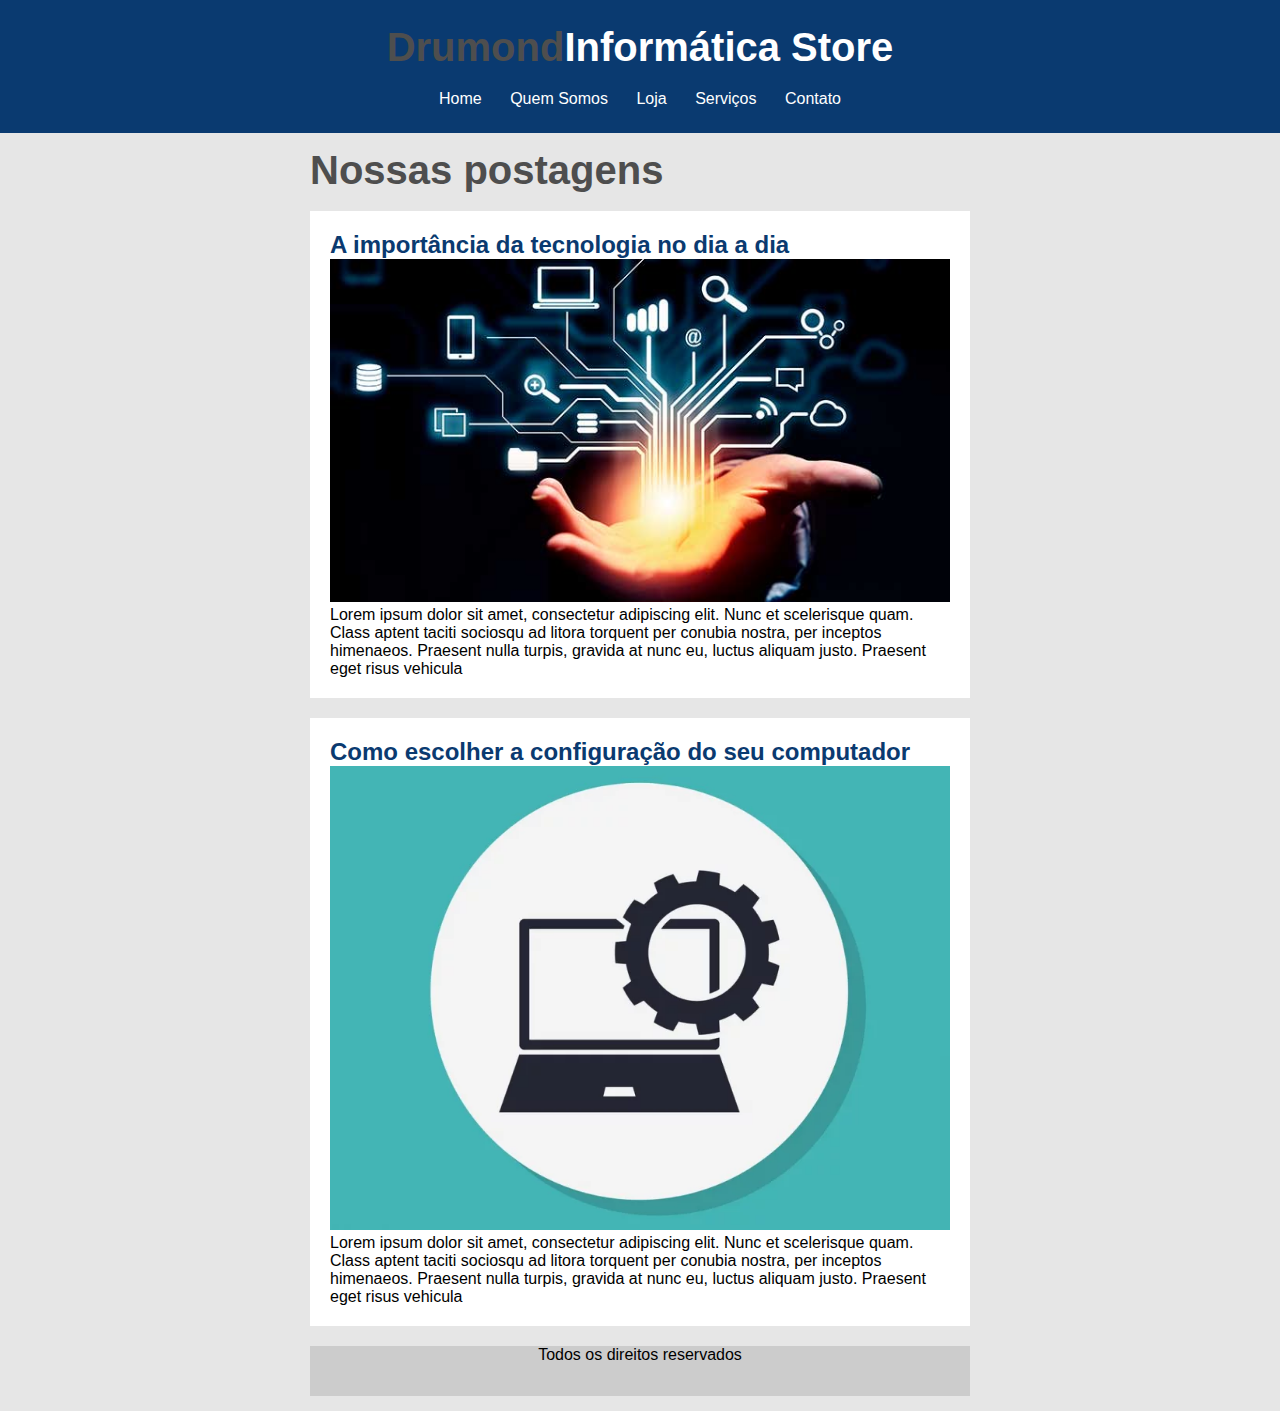
<file: index.html>
<!DOCTYPE html>
<html>

<head>
	<title>Drumond - Informática Store</title>
	<meta charset="utf-8">
	<link rel="stylesheet" type="text/css" href="css/estilo.css">
</head>

<body>

	<div id="area-cabecalho">

		<div id="area-logo">
			<h1>Drumond<span class="branco">Informática Store</span></h1>
		</div>
		<div id="area-menu">
			<a href="index.html">Home</a>
			<a href="quemsomos.html">Quem Somos</a>
			<a href="loja.html">Loja</a>
			<a href="servicos.html">Serviços</a>
			<a href="contato.html">Contato</a>
		</div>

	</div>

	<div id="area-principal">
		<h1>Nossas postagens</h1><br>
		<div id="area-postagens">

			<div class="postagem">
				<h2>A importância da tecnologia no dia a dia</h2>
				<img width="620px" src="imagens/postagem1.jpg">
				<p>
					Lorem ipsum dolor sit amet, consectetur adipiscing elit. Nunc et scelerisque quam. Class aptent
					taciti sociosqu ad litora torquent per conubia nostra, per inceptos himenaeos. Praesent nulla
					turpis, gravida at nunc eu, luctus aliquam justo. Praesent eget risus vehicula
				</p>

			</div>

			<div class="postagem">
				<h2>Como escolher a configuração do seu computador</h2>

				<img width="620px" src="imagens/postagem2.png">
				<p>
					Lorem ipsum dolor sit amet, consectetur adipiscing elit. Nunc et scelerisque quam. Class aptent
					taciti sociosqu ad litora torquent per conubia nostra, per inceptos himenaeos. Praesent nulla
					turpis, gravida at nunc eu, luctus aliquam justo. Praesent eget risus vehicula
				</p>
			</div>

		</div>

		<div id="rodape">
			Todos os direitos reservados
		</div>

	</div>

</body>

</html>
</file>
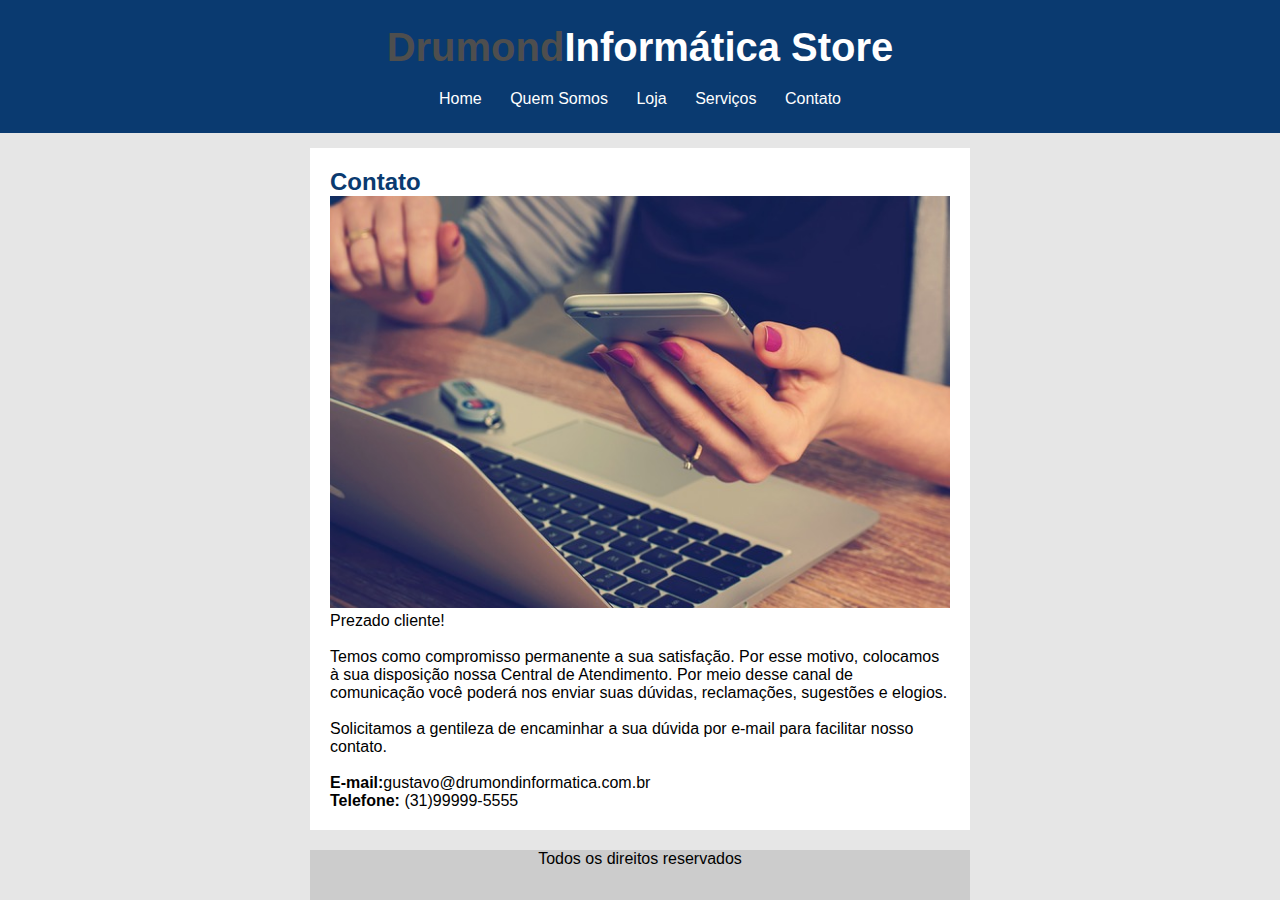
<file: contato.html>
<!DOCTYPE html>
<html>

<head>
	<title>Contato - DrumondInformática Store</title>
	<meta charset="utf-8">
	<link rel="stylesheet" type="text/css" href="css/estilo.css">
</head>

<body>

	<div id="area-cabecalho">

		<div id="area-logo">
			<h1>Drumond<span class="branco">Informática Store</span></h1>
		</div>
		<div id="area-menu">
			<a href="index.html">Home</a>
			<a href="quemsomos.html">Quem Somos</a>
			<a href="loja.html">Loja</a>
			<a href="servicos.html">Serviços</a>
			<a href="contato.html">Contato</a>
		</div>

	</div>

	<div id="area-principal">

		<div id="area-postagens">

			<div class="postagem">
				<h2>Contato</h2>
				<img width="620px" src="imagens/contato.jpg">
				<p>
					Prezado cliente!<br><br>

					Temos como compromisso permanente a sua satisfação. Por esse motivo, colocamos à sua disposição
					nossa Central de Atendimento. Por meio desse canal de comunicação você poderá nos enviar suas
					dúvidas, reclamações, sugestões e elogios.<br><br>

					Solicitamos a gentileza de encaminhar a sua dúvida por e-mail para facilitar nosso contato.<br><br>
				</p>

				<p>
					<strong> E-mail:</strong>gustavo@drumondinformatica.com.br<br>
					<strong> Telefone: </strong>(31)99999-5555
				</p>

			</div>

			<div id="rodape">
				Todos os direitos reservados
			</div>

		</div>

</body>

</html>
</file>
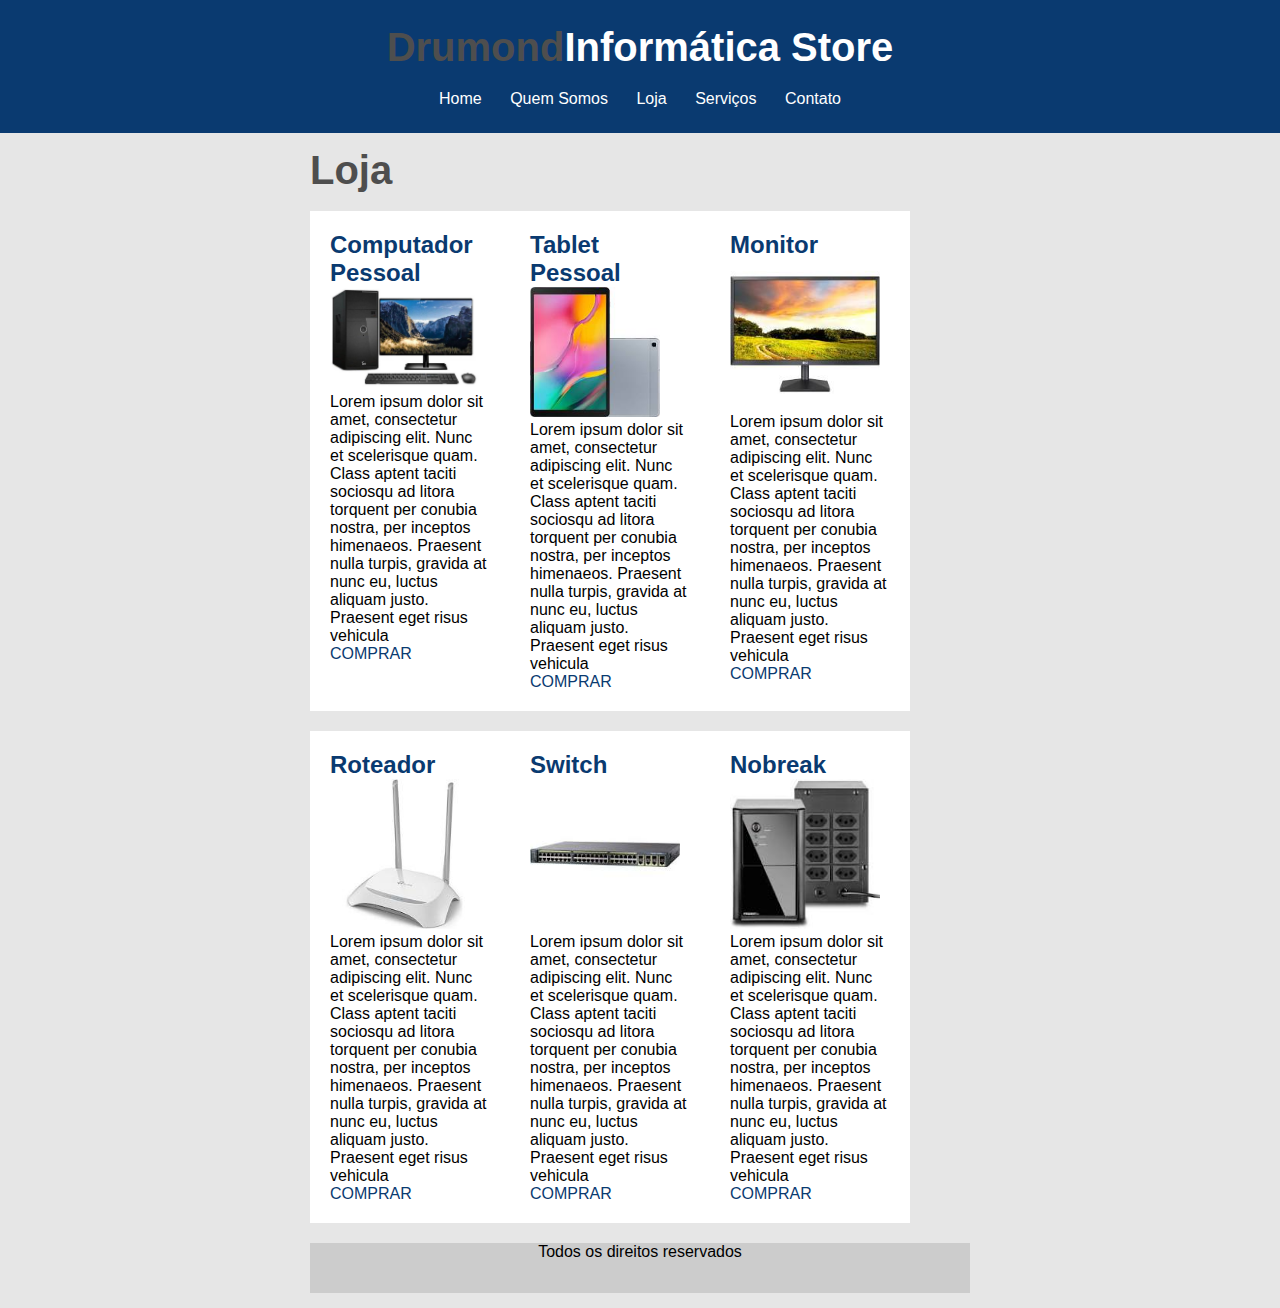
<file: loja.html>
<!DOCTYPE html>
<html>

<head>
	<title>Loja - DrumondInformática Store</title>
	<meta charset="utf-8">
	<link rel="stylesheet" type="text/css" href="css/estilo.css">
</head>

<body>

	<div id="area-cabecalho">

		<div id="area-logo">
			<h1>Drumond<span class="branco">Informática Store</span></h1>
		</div>
		<div id="area-menu">
			<a href="index.html">Home</a>
			<a href="quemsomos.html">Quem Somos</a>
			<a href="loja.html">Loja</a>
			<a href="servicos.html">Serviços</a>
			<a href="contato.html">Contato</a>
		</div>

	</div>

	<div id="area-principal">
		<h1>Loja</h1><br>
		<div id="area-loja">

			<div class="postagem">
				<h2>Computador Pessoal</h2>
				<img width="150px" src="imagens/computadorloja.jpg">
				<p>
					Lorem ipsum dolor sit amet, consectetur adipiscing elit. Nunc et scelerisque quam. Class aptent
					taciti sociosqu ad litora torquent per conubia nostra, per inceptos himenaeos. Praesent nulla
					turpis, gravida at nunc eu, luctus aliquam justo. Praesent eget risus vehicula
				</p>
				<a href="contato.html">COMPRAR</a>

			</div>

			<div class="postagem">
				<h2>Tablet Pessoal</h2>

				<img width="130px" src="imagens/tabletloja.jpg">
				<p>
					Lorem ipsum dolor sit amet, consectetur adipiscing elit. Nunc et scelerisque quam. Class aptent
					taciti sociosqu ad litora torquent per conubia nostra, per inceptos himenaeos. Praesent nulla
					turpis, gravida at nunc eu, luctus aliquam justo. Praesent eget risus vehicula
				</p>
				<a href="contato.html">COMPRAR</a>
			</div>
			<div class="postagem">
				<h2>Monitor</h2>

				<img width="150px" src="imagens/monitorloja.jpg">
				<p>
					Lorem ipsum dolor sit amet, consectetur adipiscing elit. Nunc et scelerisque quam. Class aptent
					taciti sociosqu ad litora torquent per conubia nostra, per inceptos himenaeos. Praesent nulla
					turpis, gravida at nunc eu, luctus aliquam justo. Praesent eget risus vehicula
				</p>
				<a href="contato.html">COMPRAR</a>
			</div>
			<div class="postagem">
				<h2>Roteador</h2>

				<img width="150px" src="imagens/roteadorloja.jpg">
				<p>
					Lorem ipsum dolor sit amet, consectetur adipiscing elit. Nunc et scelerisque quam. Class aptent
					taciti sociosqu ad litora torquent per conubia nostra, per inceptos himenaeos. Praesent nulla
					turpis, gravida at nunc eu, luctus aliquam justo. Praesent eget risus vehicula
				</p>
				<a href="contato.html">COMPRAR</a>
			</div>
			<div class="postagem">
				<h2>Switch</h2>

				<img width="150px" src="imagens/switchloja.jpg">
				<p>
					Lorem ipsum dolor sit amet, consectetur adipiscing elit. Nunc et scelerisque quam. Class aptent
					taciti sociosqu ad litora torquent per conubia nostra, per inceptos himenaeos. Praesent nulla
					turpis, gravida at nunc eu, luctus aliquam justo. Praesent eget risus vehicula
				</p>
				<a href="contato.html">COMPRAR</a>
			</div>
			<div class="postagem">
				<h2>Nobreak</h2>

				<img width="150px" src="imagens/nobreakloja.jpg">
				<p>
					Lorem ipsum dolor sit amet, consectetur adipiscing elit. Nunc et scelerisque quam. Class aptent
					taciti sociosqu ad litora torquent per conubia nostra, per inceptos himenaeos. Praesent nulla
					turpis, gravida at nunc eu, luctus aliquam justo. Praesent eget risus vehicula
				</p>
				<a href="contato.html">COMPRAR</a>
			</div>

		</div>

		<div id="rodape">
			Todos os direitos reservados
		</div>

	</div>

</body>

</html>
</file>
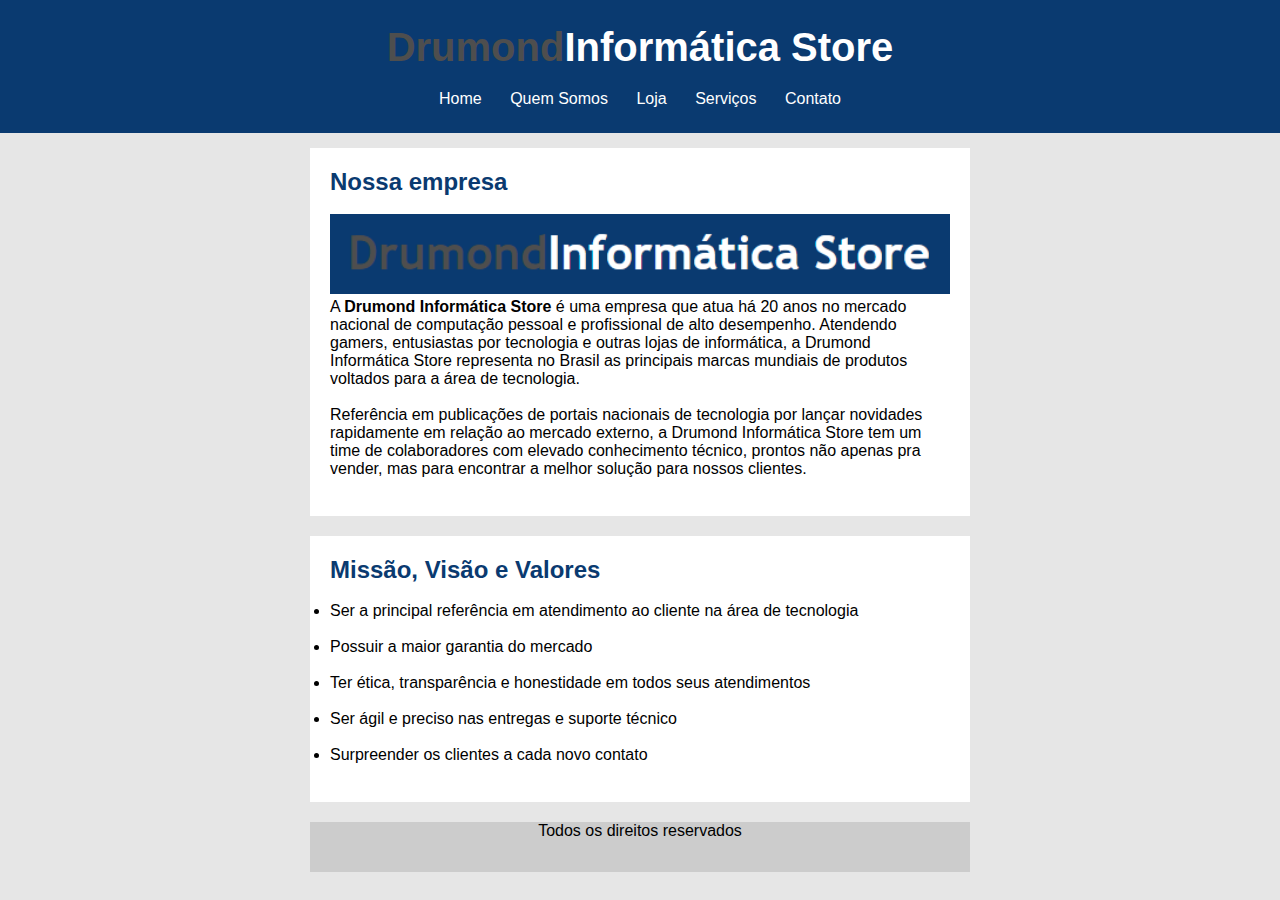
<file: quemsomos.html>
<!DOCTYPE html>
<html>

<head>
	<title>Quem Somos - DrumondInformática Store</title>
	<meta charset="utf-8">
	<link rel="stylesheet" type="text/css" href="css/estilo.css">
</head>

<body>

	<div id="area-cabecalho">

		<div id="area-logo">
			<h1>Drumond<span class="branco">Informática Store</span></h1>
		</div>
		<div id="area-menu">
			<a href="index.html">Home</a>
			<a href="quemsomos.html">Quem Somos</a>
			<a href="loja.html">Loja</a>
			<a href="servicos.html">Serviços</a>
			<a href="contato.html">Contato</a>
		</div>

	</div>

	<div id="area-principal">
		<div id="area-postagens">

			<div class="postagem">
				<h2>Nossa empresa</h2><br>
				<img width="620px" src="imagens/logo.PNG"><br>
				<p>
					A <strong>Drumond Informática Store</strong> é uma empresa que atua há 20 anos no mercado nacional
					de computação
					pessoal e profissional de alto desempenho. Atendendo gamers, entusiastas por tecnologia e outras
					lojas de informática, a Drumond Informática Store representa no Brasil as principais marcas mundiais
					de produtos voltados para a área de tecnologia.
				</p><br>
				<p>
					Referência em publicações de portais nacionais de tecnologia por lançar novidades rapidamente em
					relação ao mercado
					externo, a Drumond Informática Store tem um time de colaboradores com elevado conhecimento técnico,
					prontos
					não apenas pra vender, mas para encontrar a melhor solução para nossos clientes.
				</p><br>

			</div>
			<div class="postagem">
				<h2>Missão, Visão e Valores</h2><br>
				<ul>
					<li>Ser a principal referência em atendimento ao cliente na área de tecnologia</li><br>
					<li>Possuir a maior garantia do mercado</li><br>
					<li>Ter ética, transparência e honestidade em todos seus atendimentos</li><br>
					<li>Ser ágil e preciso nas entregas e suporte técnico</li><br>
					<li>Surpreender os clientes a cada novo contato</li><br>
				</ul>

			</div>

			<div id="rodape">
				Todos os direitos reservados
			</div>

		</div>

</body>

</html>
</file>
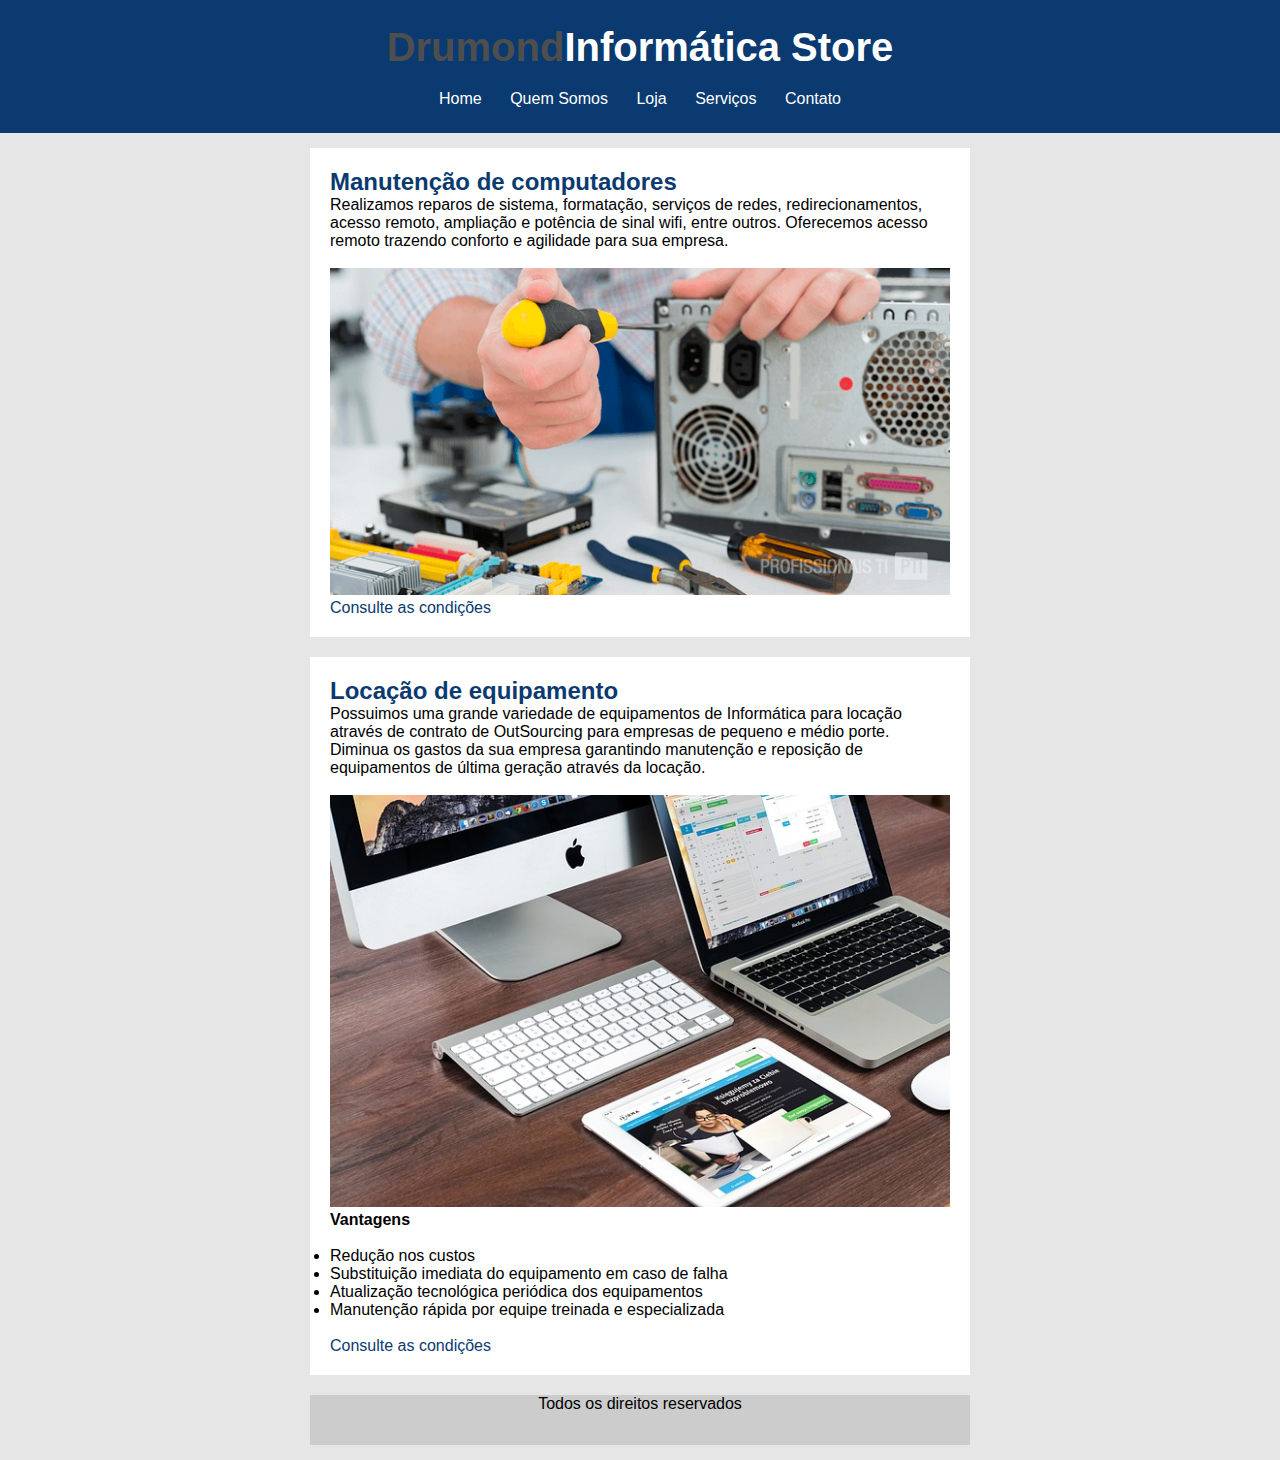
<file: servicos.html>
<!DOCTYPE html>
<html>

<head>
	<title>Serviços - DrumondInformática Store</title>
	<meta charset="utf-8">
	<link rel="stylesheet" type="text/css" href="css/estilo.css">
</head>

<body>

	<div id="area-cabecalho">

		<div id="area-logo">
			<h1>Drumond<span class="branco">Informática Store</span></h1>
		</div>
		<div id="area-menu">
			<a href="index.html">Home</a>
			<a href="quemsomos.html">Quem Somos</a>
			<a href="loja.html">Loja</a>
			<a href="servicos.html">Serviços</a>
			<a href="contato.html">Contato</a>
		</div>

	</div>

	<div id="area-principal">

		<div id="area-postagens">

			<div class="postagem">
				<h2>Manutenção de computadores</h2>

				<p>
					Realizamos reparos de sistema, formatação, serviços de redes, redirecionamentos, acesso remoto,
					ampliação e potência de sinal wifi, entre outros. Oferecemos acesso remoto trazendo conforto e
					agilidade para sua empresa.
				</p><br>

				<img width="620px" src="imagens/manutencao.png"><br>

				<a href="contato.html">Consulte as condições</a>
			</div>

			<div class="postagem">
				<h2>Locação de equipamento</h2>

				<p>
					Possuimos uma grande variedade de equipamentos de Informática para locação através de contrato de
					OutSourcing para empresas de pequeno e médio porte.<br>
					Diminua os gastos da sua empresa garantindo manutenção e reposição de equipamentos de última geração
					através da locação.
				</p><br>

				<img width="620px" src="imagens/locacao.jpg">
				<h4>Vantagens</h4><br>
				<ul>
					<li>Redução nos custos</li>
					<li>Substituição imediata do equipamento em caso de falha</li>
					<li>Atualização tecnológica periódica dos equipamentos</li>
					<li>Manutenção rápida por equipe treinada e especializada</li>
				</ul><br>
				<a href="contato.html">Consulte as condições</a>
			</div>

		</div>

		<div id="rodape">
			Todos os direitos reservados
		</div>

	</div>

</body>

</html>
</file>
<file: css/estilo.css>
* {
	margin: 0;
	padding: 0;
}

body {
	font-size: 1em;
	font-family: "Trebuchet MS", Helvetica, sans-serif;
	background: #e6e6e6;
}

#area-cabecalho {
	background-color: #0A3A70;
	padding: 15px;
	text-align: center;
}

#area-logo, #area-menu {
	padding: 10px;
}

#area-principal {
	width: 660px;
	margin: 0 auto;
	padding: 15px;
}

#area-postagens {
	width: 660px;
	float: left;
}

#area-loja {
	display: grid;
	grid-template-columns: 200px 200px 200px;
}

.postagem {
	padding: 20px;
	margin-bottom: 20px;
	background: white;
}

#rodape {
	clear: both;
	text-align: center;
	width: 660px;
	height: 50px;
	background: #CCC;
}

a {
	text-decoration: none;
}

a:link, a:visited {
	color: #0A3A70;
	border-style: hidden;
}

a:hover {
	text-decoration: underline;
}

#area-cabecalho a:link, #area-cabecalho a:visited {
	color: #FFF;
	padding: 8px 12px;
}

#area-cabecalho a:hover {
	color: #0A3A70;
	background: #FFF;
	text-decoration: none;
}

h1 {
	color: #4e4e4e;
	font-size: 2.5em;
}

h2 {
	color: #0A3A70;
}

h3 {
	color: #565656;
	background: #CCC;
	padding: 5px;
}

.branco {
	color: white;
}
</file>
